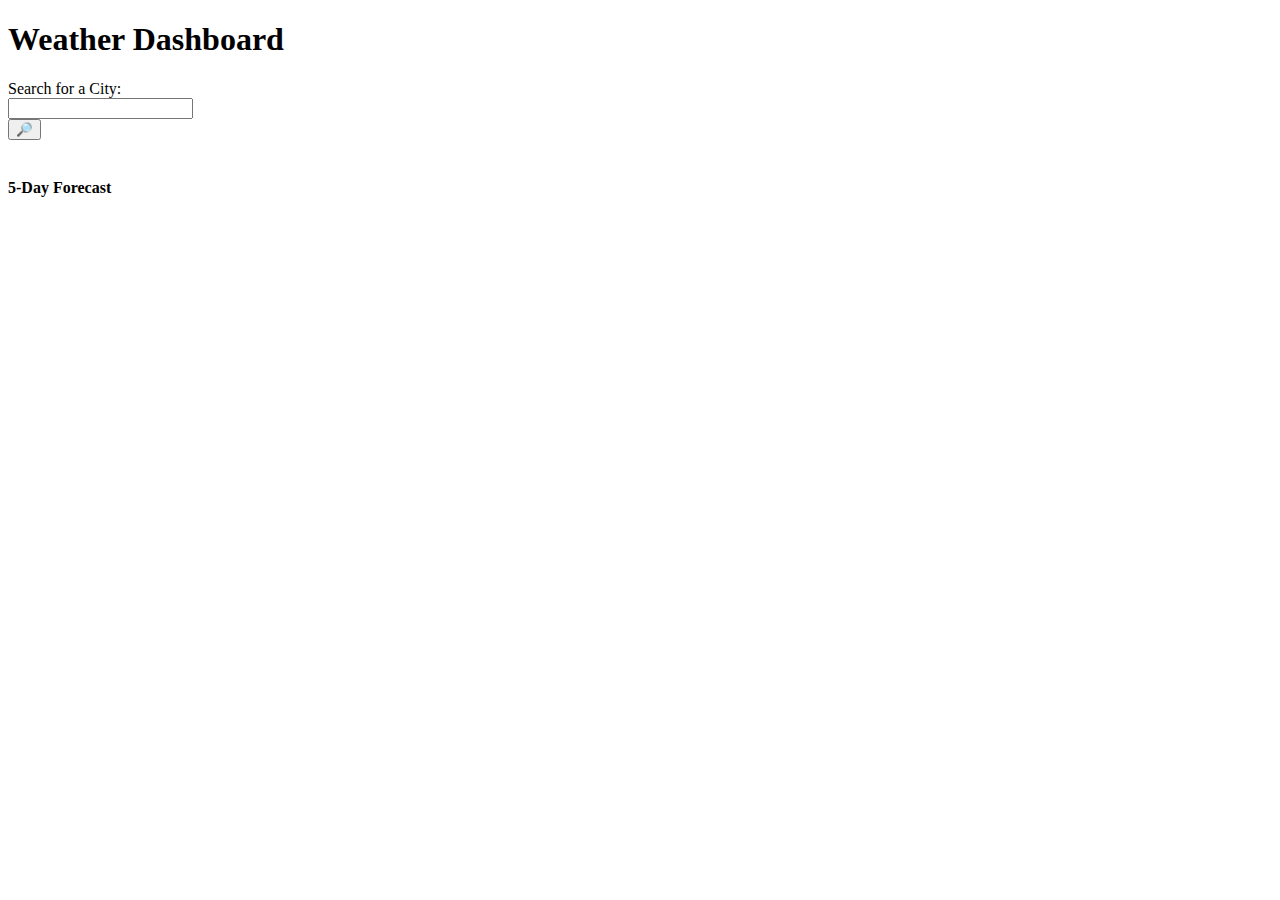
<file: index.html>
<!DOCTYPE html>
<html lang="en">

<head>
    <meta charset="UTF-8">
    <meta http-equiv="X-UA-Compatible" content="IE=edge">
    <meta name="viewport" content="width=device-width, initial-scale=1.0">
    <link rel="stylesheet" href="https://cdn.jsdelivr.net/npm/bootstrap@4.6.0/dist/css/bootstrap.min.css"
        integrity="sha384-B0vP5xmATw1+K9KRQjQERJvTumQW0nPEzvF6L/Z6nronJ3oUOFUFpCjEUQouq2+l" crossorigin="anonymous">
    <link rel="stylesheet" href="./assets/style.css">
    <script src="https://code.jquery.com/jquery-3.6.0.min.js"
        integrity="sha256-/xUj+3OJU5yExlq6GSYGSHk7tPXikynS7ogEvDej/m4=" crossorigin="anonymous"></script>
    <script src="https://cdn.jsdelivr.net/npm/bootstrap@4.6.0/dist/js/bootstrap.bundle.min.js"
        integrity="sha384-Piv4xVNRyMGpqkS2by6br4gNJ7DXjqk09RmUpJ8jgGtD7zP9yug3goQfGII0yAns"
        crossorigin="anonymous"></script>
    <title>Weather Dashboard</title>
</head>

<body>
    <header class="container-fluid bg-dark text-light mb-5 p-3">
        <div class="d-flex align-items-center">
            <h1>Weather Dashboard</h1>
        </div>
    </header>

    <div class="container-fluid">
        <div class="row">
            <div class="col-12 col-md-4 container-fluid">
                <label for="citySearch">Search for a City:</label>
                <form class="input-group">
                    <input type="text" class="form-control" id="citySearch">
                    <div class="input-group-append">
                        <button id="search-btn" class="btn btn-outline-secondary" type="submit">🔎</button>
                    </div>
                </form>
                <br>
                <ul id="search-history" class="list-group d-none d-md-block">
                </ul>
            </div>

            <div class="col-12 col-md-8 container-fluid">
                <div class="row">
                    <div class="col-12">
                        <div id="current-day" class="card h-100">
                        </div>
                    </div>
                </div>
                <div class="row">
                    <div class="col-12 container">
                        <div class="row">
                            <h4 class="p-3">5-Day Forecast</h4>
                        </div>
                        <div id="five-day-forecast" class="row"></div>
                    </div>
                </div>



            </div>
        </div>
    </div>







    <script src="./assets/script.js"></script>
</body>

</html>
</file>
<file: assets/style.css>
.label {
    padding: 10px;
    color: white;
}

.low {
    background-color: green;
}

.moderate {
    background-color: yellow;
    color: black;
}

.high {
    background-color: orange;
}

.very-high {
    background-color: red;
}

.extreme {
    background-color: purple;
}



.custom-card {
    background-color: lightblue;
    margin: 10px;
}

.custom-img {
    width: 50px;
    height: 50px;
}
</file>
